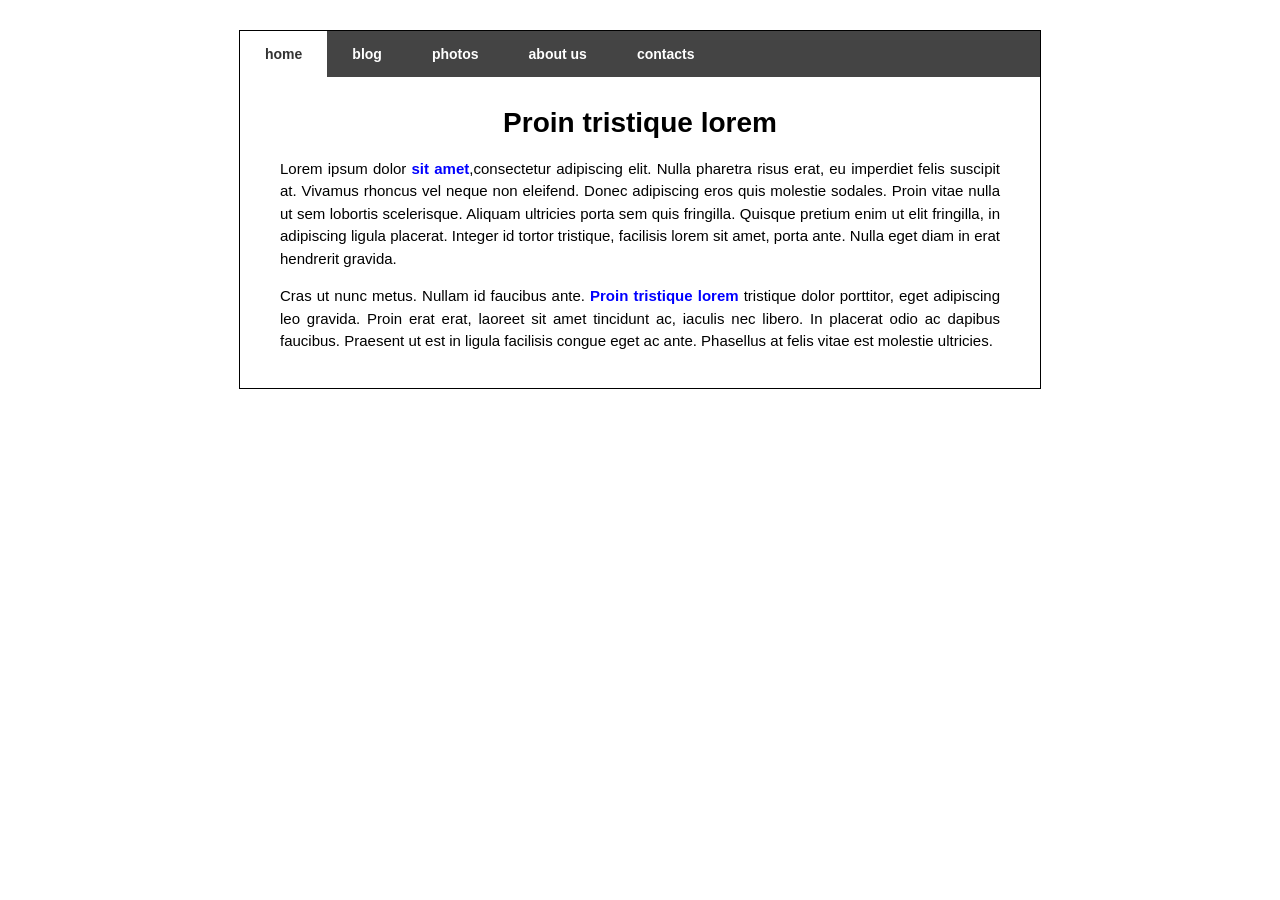
<file: 242/index.html>
<!DOCTYPE html>
<html lang="en">
<head>
    <meta charset="UTF-8">
    <meta name="viewport" content="width=device-width, initial-scale=1.0">
    <title>Document</title>
    <link rel="stylesheet" href="style.css">
</head>
<body>
<div id="wrapper">
    <div id="menu">
        <a href="#" class="active">home</a>
        <a href="#">blog</a>
        <a href="#">photos</a>
        <a href="#">about us</a>
        <a href="#">contacts</a>
    </div>

    <!-- Добавляем блок для контента, как на 3-м скрине -->
    <div id="content">
        <h1>Proin tristique lorem</h1>
        <p>Lorem ipsum dolor <a href="#">sit amet</a>,consectetur adipiscing elit. Nulla pharetra risus erat, eu imperdiet felis suscipit at. Vivamus rhoncus vel neque non eleifend. Donec adipiscing eros quis molestie sodales. Proin vitae nulla ut sem lobortis scelerisque. Aliquam ultricies porta sem quis fringilla. Quisque pretium enim ut elit fringilla, in adipiscing ligula placerat. Integer id tortor tristique, facilisis lorem sit amet, porta ante. Nulla eget diam in erat hendrerit gravida.</p>
        <p>Cras ut nunc metus. Nullam id faucibus ante. <a href="#">Proin tristique lorem</a> tristique dolor porttitor, eget adipiscing leo gravida. Proin erat erat, laoreet sit amet tincidunt ac, iaculis nec libero. In placerat odio ac dapibus faucibus. Praesent ut est in ligula facilisis congue eget ac ante. Phasellus at felis vitae est molestie ultricies.</p>
    </div>
</div>
</body>
</html>
</file>
<file: 242/style.css>
#wrapper {
    width: 800px;
    margin: 30px auto;
    border: 1px solid black;
    font-family: Arial, sans-serif;
}

#menu {
    display: flex;
    background-color: #444; 
}

#menu a {
    padding: 15px 25px;
    text-decoration: none;
    color: white;
    font: bold 14px Arial;
}

#menu a:hover, #menu a.active {
    background-color: white;
    color: #333;
}

#content {
    padding: 20px 40px; 
}

#content h1 {
    text-align: center;
    margin-top: 10px;
    font-size: 28px;
}


#content p {
    font-size: 15px;
    line-height: 1.5;
    text-align: justify;
}

#content p a {
    color: #0000FF;
    text-decoration: none;
    font-weight: bold;
}

#content p a:hover {
    text-decoration: underline; 
}
</file>
